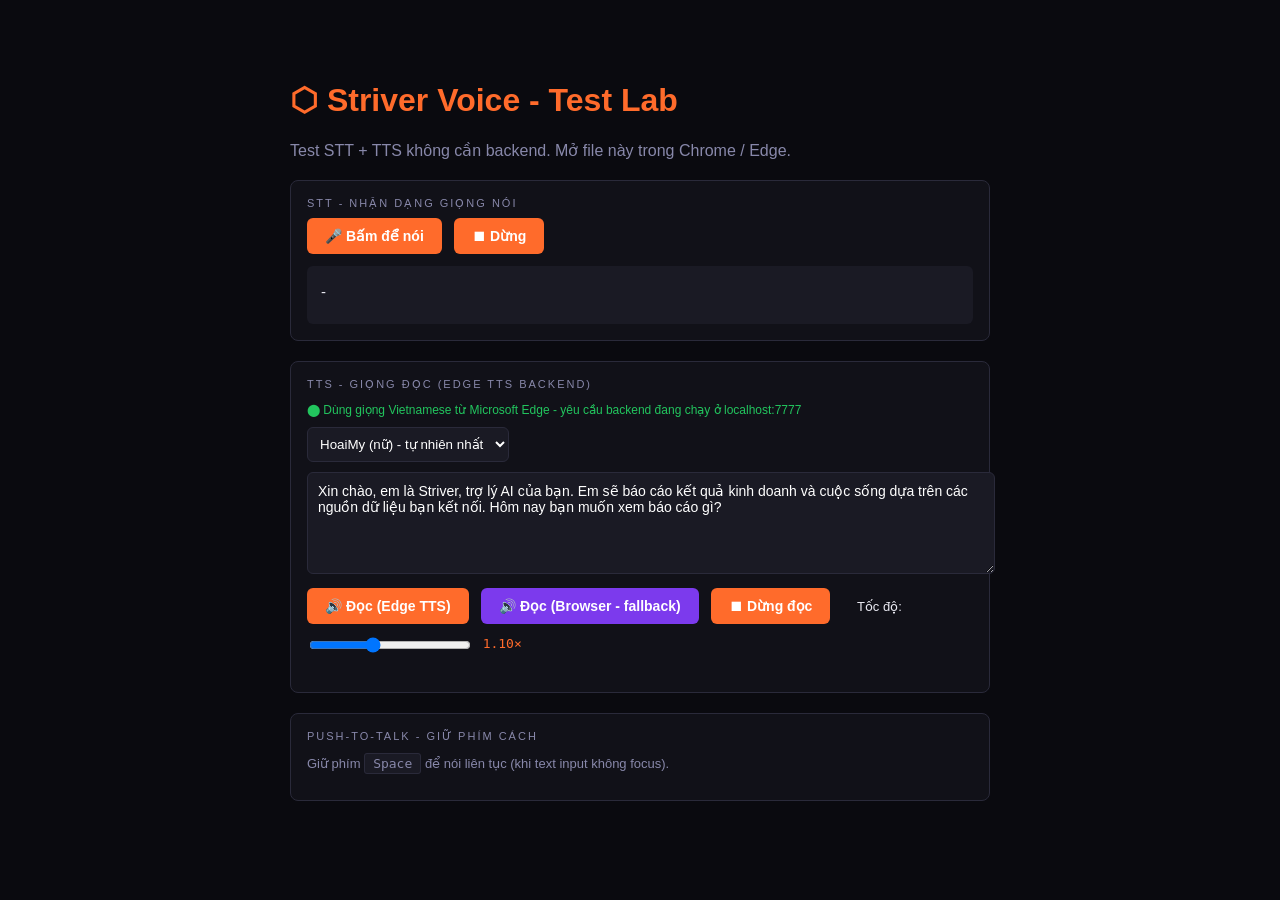
<file: dashboard/voice-test.html>
<!DOCTYPE html>
<html lang="vi">
<head>
  <meta charset="UTF-8">
  <title>Striver Voice - Test</title>
  <style>
    body {
      background: #0a0a0f; color: #e8e8f0;
      font-family: -apple-system, sans-serif;
      max-width: 700px; margin: 40px auto; padding: 20px;
    }
    h1 { color: #ff6b2b; }
    .row { margin: 20px 0; padding: 16px; background: #111118; border-radius: 8px; border: 1px solid #2a2a3a; }
    .label { font-size: 11px; color: #8888aa; letter-spacing: 2px; margin-bottom: 8px; }
    button {
      background: #ff6b2b; color: white; border: none;
      padding: 10px 18px; border-radius: 6px; cursor: pointer;
      font-size: 14px; font-weight: 600; margin-right: 8px;
    }
    button:hover { opacity: 0.85; }
    .recording { background: #ef4444; animation: pulse 1s infinite; }
    @keyframes pulse { 0%,100%{opacity:1} 50%{opacity:0.6} }
    .output {
      background: #1a1a24; padding: 14px; border-radius: 6px;
      margin-top: 12px; min-height: 30px; line-height: 1.6;
      font-size: 15px;
    }
    .interim { color: #8888aa; font-style: italic; }
    input, textarea {
      width: 100%; background: #1a1a24; border: 1px solid #2a2a3a;
      color: white; padding: 10px; border-radius: 6px;
      font-family: inherit; font-size: 14px;
    }
    textarea { min-height: 80px; resize: vertical; }
    select {
      background: #1a1a24; border: 1px solid #2a2a3a;
      color: white; padding: 8px; border-radius: 6px;
    }
  </style>
</head>
<body>
  <h1>⬡ Striver Voice - Test Lab</h1>
  <p style="color:#8888aa">Test STT + TTS không cần backend. Mở file này trong Chrome / Edge.</p>

  <div class="row">
    <div class="label">STT - NHẬN DẠNG GIỌNG NÓI</div>
    <button id="micBtn">🎤 Bấm để nói</button>
    <button id="stopBtn">⏹ Dừng</button>
    <div class="output">
      <div id="finalText">-</div>
      <div class="interim" id="interimText"></div>
    </div>
  </div>

  <div class="row">
    <div class="label">TTS - GIỌNG ĐỌC (EDGE TTS BACKEND)</div>
    <p style="font-size:12px;color:#22c55e;margin-bottom:10px">⬤ Dùng giọng Vietnamese từ Microsoft Edge - yêu cầu backend đang chạy ở localhost:7777</p>
    <select id="voiceSelect" style="margin-bottom:10px">
      <option value="vi-VN-HoaiMyNeural">HoaiMy (nữ) - tự nhiên nhất</option>
      <option value="vi-VN-NamMinhNeural">NamMinh (nam)</option>
    </select>
    <textarea id="ttsText">Xin chào, em là Striver, trợ lý AI của bạn. Em sẽ báo cáo kết quả kinh doanh và cuộc sống dựa trên các nguồn dữ liệu bạn kết nối. Hôm nay bạn muốn xem báo cáo gì?</textarea>
    <div style="margin-top:10px">
      <button id="speakBtn">🔊 Đọc (Edge TTS)</button>
      <button id="speakBrowserBtn" style="background:#7c3aed">🔊 Đọc (Browser - fallback)</button>
      <button id="stopSpeakBtn">⏹ Dừng đọc</button>
      <label style="margin-left:14px;font-size:13px">Tốc độ:
        <input type="range" id="rate" min="0.7" max="1.8" step="0.05" value="1.1" style="width:140px;vertical-align:middle">
        <span id="rateVal" style="font-family:monospace;color:#ff6b2b;margin-left:6px">1.10×</span>
      </label>
    </div>
    <div id="ttsStatus" style="margin-top:10px;font-size:12px;color:#8888aa"></div>
  </div>

  <div class="row">
    <div class="label">PUSH-TO-TALK - GIỮ PHÍM CÁCH</div>
    <p style="font-size:13px;color:#8888aa">Giữ phím <kbd style="background:#1a1a24;padding:2px 8px;border-radius:3px;border:1px solid #2a2a3a">Space</kbd> để nói liên tục (khi text input không focus).</p>
  </div>

  <script src="voice.js"></script>
  <script>
    const finalText = document.getElementById("finalText");
    const interimText = document.getElementById("interimText");
    const micBtn = document.getElementById("micBtn");
    const stopBtn = document.getElementById("stopBtn");
    const ttsText = document.getElementById("ttsText");
    const speakBtn = document.getElementById("speakBtn");
    const stopSpeakBtn = document.getElementById("stopSpeakBtn");
    const voiceSelect = document.getElementById("voiceSelect");
    const rate = document.getElementById("rate");
    const rateVal = document.getElementById("rateVal");

    const voice = new StriverVoice({
      lang: "vi-VN",
      onStart: () => { micBtn.classList.add("recording"); interimText.textContent = "đang nghe..."; },
      onInterim: t => interimText.textContent = t,
      onTranscript: t => { finalText.textContent = t; interimText.textContent = ""; },
      onEnd: () => { micBtn.classList.remove("recording"); interimText.textContent = ""; },
      onError: e => alert("Lỗi: " + e),
    });

    micBtn.onclick = () => voice.toggleListening();
    stopBtn.onclick = () => voice.stopListening();

    // Edge TTS voices đã hardcode trong HTML, không cần populate từ browser

    const ttsStatus = document.getElementById("ttsStatus");
    const speakBrowserBtn = document.getElementById("speakBrowserBtn");
    let currentAudio = null;

    // Rate slider - update display + apply realtime nếu đang đọc
    const rateValEl = document.getElementById("rateVal");
    rate.oninput = () => {
      const r = parseFloat(rate.value);
      rateValEl.textContent = r.toFixed(2) + "×";
      if (currentAudio) {
        currentAudio.playbackRate = r;
        currentAudio.preservesPitch = true;
      }
    };

    function applyRate(audio) {
      audio.playbackRate = parseFloat(rate.value);
      audio.preservesPitch = true;
      audio.mozPreservesPitch = true;
      audio.webkitPreservesPitch = true;
    }

    // Edge TTS qua backend (nếu chạy)
    speakBtn.onclick = async () => {
      const voiceName = voiceSelect.value;
      const text = ttsText.value;
      const ratePct = ((parseFloat(rate.value) - 1) * 100).toFixed(0);
      const ratePctStr = (ratePct >= 0 ? "+" : "") + ratePct + "%";

      const backendUp = await fetch("http://localhost:7777/health").then(() => true).catch(() => false);

      if (backendUp) {
        ttsStatus.textContent = "Đang dùng Edge TTS backend...";
        if (currentAudio) currentAudio.pause();
        const url = `http://localhost:7777/tts?text=${encodeURIComponent(text)}&voice=${encodeURIComponent(voiceName)}&rate=${encodeURIComponent(ratePctStr)}`;
        currentAudio = new Audio(url);
        currentAudio.onplay = () => ttsStatus.textContent = `▶ Đang đọc bằng ${voiceName} (Edge TTS, ${ratePctStr})`;
        currentAudio.onended = () => ttsStatus.textContent = "✓ Đọc xong";
        currentAudio.onerror = () => playGoogleTTS(text);
        await currentAudio.play().catch(() => playGoogleTTS(text));
      } else {
        ttsStatus.textContent = "Backend không chạy - dùng Google Translate TTS";
        playGoogleTTS(text);
      }
    };

    function playGoogleTTS(text) {
      if (currentAudio) currentAudio.pause();
      const chunks = splitText(text, 180);
      let idx = 0;
      const playNext = () => {
        if (idx >= chunks.length) { ttsStatus.textContent = "✓ Đọc xong (Google TTS)"; return; }
        const chunk = chunks[idx++];
        const url = `https://translate.google.com/translate_tts?ie=UTF-8&tl=vi&client=tw-ob&q=${encodeURIComponent(chunk)}`;
        currentAudio = new Audio(url);
        applyRate(currentAudio);
        currentAudio.onplay = () => ttsStatus.textContent = `▶ Google TTS - ${idx}/${chunks.length} - ${rate.value}×`;
        currentAudio.onended = playNext;
        currentAudio.onerror = () => ttsStatus.textContent = "✗ Lỗi: Trình duyệt chặn Google TTS.";
        currentAudio.play().catch(e => ttsStatus.textContent = "Lỗi: " + e.message);
      };
      playNext();
    }

    function splitText(text, maxLen) {
      const sentences = text.match(/[^.!?]+[.!?]+|\s*[^.!?]+$/g) || [text];
      const chunks = []; let current = "";
      for (const s of sentences) {
        if ((current + s).length > maxLen && current) { chunks.push(current.trim()); current = s; }
        else current += s;
      }
      if (current.trim()) chunks.push(current.trim());
      return chunks;
    }

    speakBrowserBtn.onclick = () => {
      const voices = speechSynthesis.getVoices();
      const selected = voices[voiceSelect.selectedIndex] || voices.find(v => v.lang.startsWith('vi')) || voices[0];
      speechSynthesis.cancel();
      const text = ttsText.value;
      const chunks = text.match(/[^.!?]+[.!?]+|\s*[^.!?]+$/g) || [text];
      chunks.forEach(c => {
        const u = new SpeechSynthesisUtterance(c.trim());
        if (selected) u.voice = selected;
        u.lang = 'vi-VN';
        u.rate = 1.05;
        speechSynthesis.speak(u);
      });
      ttsStatus.textContent = `▶ Đang đọc bằng browser (${selected ? selected.name : 'default'})`;
    };

    stopSpeakBtn.onclick = () => {
      speechSynthesis.cancel();
      if (currentAudio) currentAudio.pause();
      ttsStatus.textContent = "⏹ Đã dừng";
    };

    // Push-to-talk
    let space = false;
    document.addEventListener("keydown", e => {
      if (e.code === "Space" && !space && document.activeElement.tagName !== "TEXTAREA") {
        e.preventDefault(); space = true; voice.startListening();
      }
    });
    document.addEventListener("keyup", e => {
      if (e.code === "Space" && space) { space = false; voice.stopListening(); }
    });
  </script>
</body>
</html>
</file>
